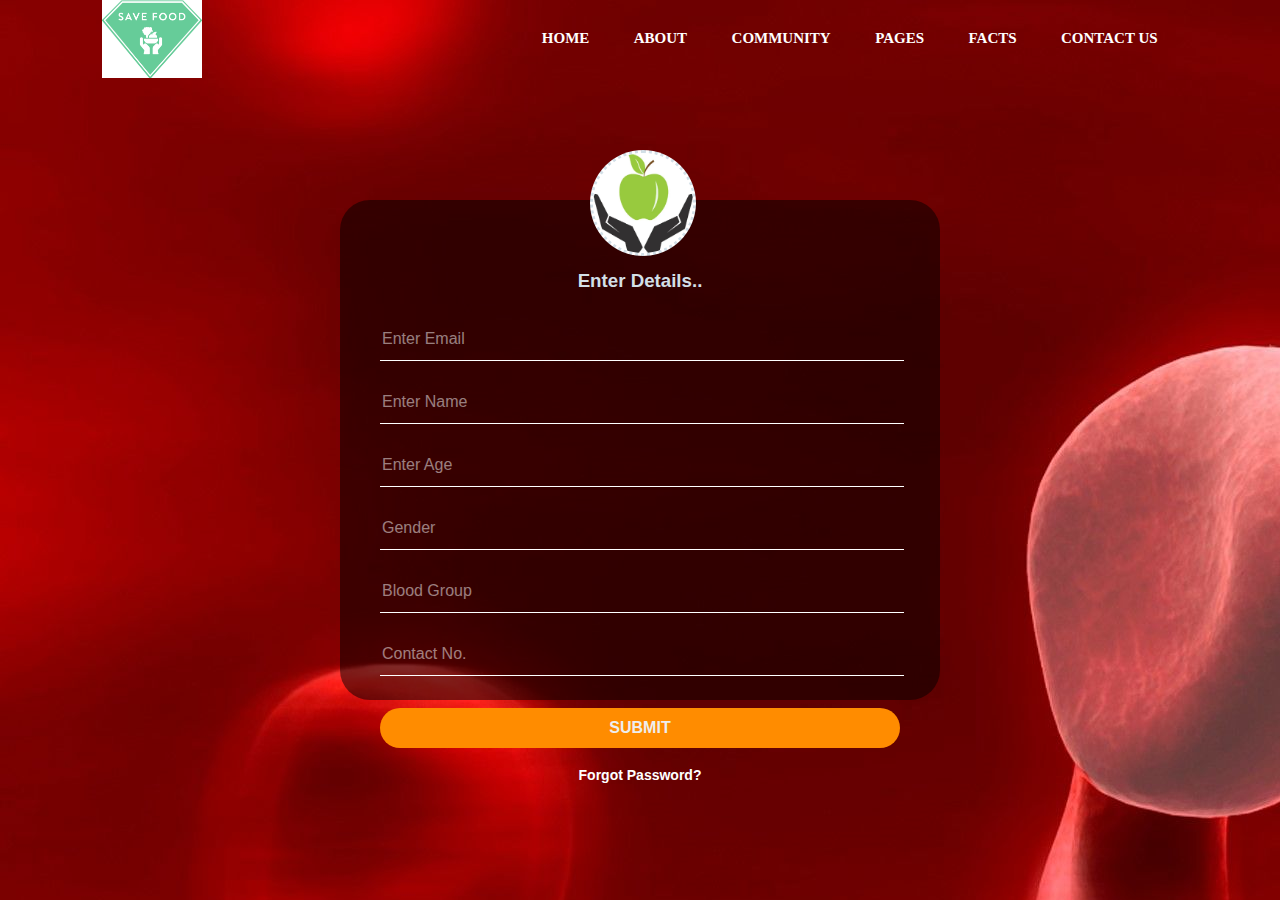
<file: register.html>
<!DOCTYPE html>
<html>
<head>
<title>Blood Donation Form</title>
<link rel="icon" type="image/x-icon" href="user.png">
<meta name="viewport" content="width=device-width, initial-scale=1">
<link rel="stylesheet" href="style.css">
</head>
<body>
  <div class="hero">
    <nav>
        <img src="logo.png" class="logo">
        <ul>
            <li><a href="../Main/Index.html">HOME</a></li>
            <li><a href="#">ABOUT</a></li>
            <li><a href="#">COMMUNITY</a></li>
            <li><a href="#">PAGES</a></li>
            <li><a href="#">FACTS</a></li>
            <li><a href="#">CONTACT US</a></li>
        </ul>
    </nav>
 <div class="loginBox">
  <img class="user" src="user.png">
  <h3>Enter Details.. </h3>
  <form>
    <input type="email" name="email" placeholder="Enter Email" required>
    <input type="name" name="name" placeholder="Enter Name">
    <input type="age" name="age" placeholder="Enter Age">
    <input type="gender" name="gender" placeholder="Gender">
    <input type="b-group" name="b-group" placeholder="Blood Group">
    <input type="contact" name="contact" placeholder="Contact No.">
    <input type="submit" name="submit" value="Submit">
    <a href="#">Forgot Password?</a>
  </form>
</div>
</body>
</html>
</file>
<file: style.css>
body {
    margin: 0;
    padding: 0;
    background: url(bg.jpg);
    background-size: cover;
    font-family: arial;
    text-align: center;
  }
  .hero{
    position: relative;
    width: 100%;
    height: 100vh;
    background: url(bg.jpg);
    position: relative;
}

nav{
  display: flex;
  width: 84%;
  margin: auto;
  padding: 0px 0;
  align-items: center;
  justify-content: space-between;
}

.logo{
  width: 100px;
  cursor: pointer;
}

.menu{
  width: 25px;
  cursor: pointer;
  display: none;
}

nav ul li {
  font-family: Chalkboard;
  font-size: 15px;
  display: inline-block;
  list-style: none;
  margin: 10px 20px;
}

nav ul li a{
  text-decoration: none;
  color: rgb(255, 255, 255);
  font-weight: bold;
}

nav ul li a:hover{
  color: orange;
}
  .loginBox {
    position: absolute;
    top: 50%;
    left: 50%;
    transform: translate(-50%, -50%);
    width: 600px;
    height: 500px;
    padding: 70px 40px;
    box-sizing: border-box;
    background: rgba(0, 0, 0, 0.5);
    border-radius: 30px;
  }
  
  .user {
    width: 100px;
    height: 100px;
    border-radius: 50%;
    overflow: hidden;
    position: absolute;
    top: calc(-100px/2);
    left: calc(50% - 50px);
    border: 3px dotted #d2dfe7;
    background: #fff;
  }
  
  h3 {
    margin: 0;
    padding: 0 0 26px;
    color: #d2dfe7;
    text-align: center;
  }
  
  
  .loginBox input {
    width: 100%;
    margin-bottom: 20px;
  }
  
  .loginBox input[type="email"],
  .loginBox input[type="name"],
  .loginBox input[type="age"],
  .loginBox input[type="b-group"],
  .loginBox input[type="contact"],
  .loginBox input[type="gender"] {
    border: none;
    border-bottom: 1px solid #fff;
    background: transparent;
    outline: none;
    height: 40px;
    color: #fff;
    font-size: 16px;
  }
  
  ::placeholder
  {
    color: rgba(255, 255, 255, 0.5);
  }
  
  .loginBox input[type="submit"] {
    border: none;
    outline: none;
    height: 40px;
    color: #eee;
    font-size: 16px;
    background-color: #FF8C00;
    cursor: pointer;
    border-radius: 20px;
    margin: 12px 0 18px;
    font-weight: bold;
    text-transform: uppercase;
  }
  
  .loginBox input[type="submit"]:hover {
    background-color: #ff9719;
    color: #fff;
  }
  
  .loginBox a {
    color: #fff;
    font-size: 14px;
    font-weight: bold;
    text-decoration: none;
   
  }
</file>
